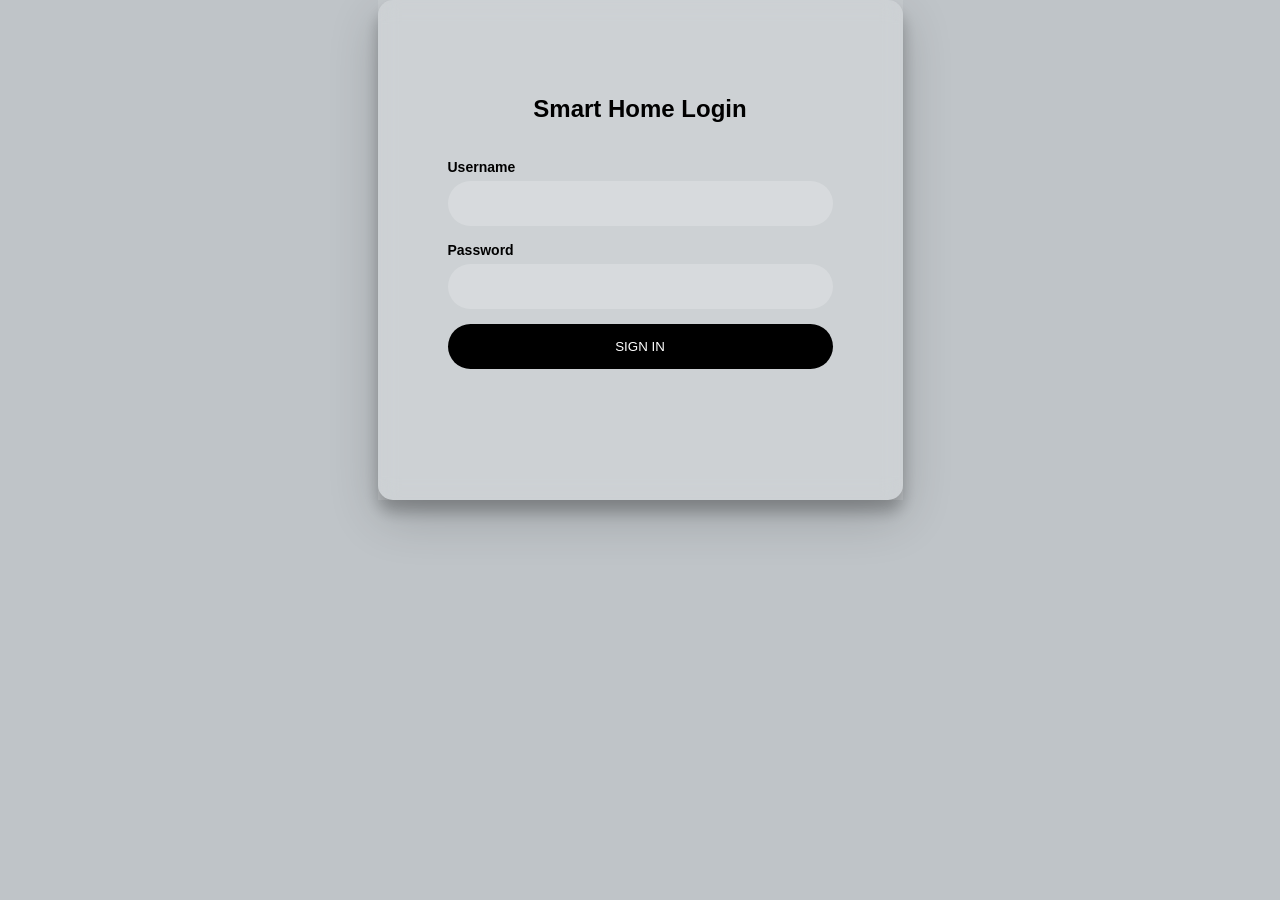
<file: web ui/dash/login.html>
<!DOCTYPE html>
<html lang="en">
<head>
  <meta charset="UTF-8" />
  <meta name="viewport" content="width=device-width, initial-scale=1.0"/>
  <link rel="stylesheet" href="login.css">
  <title>Login</title>
  <script>
    document.addEventListener("DOMContentLoaded", () => {
      const loginForm = document.getElementById("login-form");

      loginForm?.addEventListener("submit", (e) => {
        e.preventDefault();
        const username = loginForm.username.value;
        const password = loginForm.password.value;

        if (username && password) {
          document.cookie = "session=abc123; path=/";
          window.location.href = "index.html";
        } else {
          alert("Please input credentials!");
        }
      });
    });
  </script>
</head>
<body>
<div class="login-wrap">
  <div class="login-html">
    <h2 class="tab">Smart Home Login</h2>
    <div class="login-form">
      <form id="login-form" method="POST">
        <div class="group">
          <label for="username" class="label">Username</label>
          <input id="username" name="username" type="text" class="input" required>
        </div>
        <div class="group">
          <label for="password" class="label">Password</label>
          <input id="password" name="password" type="password" class="input" required minlength="6">
        </div>
        <div class="group">
          <input type="submit" class="button" value="Sign In">
        </div>
      </form>
    </div>
  </div>
</div>
</body>
</html>
</file>
<file: web ui/dash/login.css>
body {
  margin: 0;
  color: #6a6f8c;
  background: #bfc4c8;
  font: 600 16px/18px 'Open Sans', sans-serif;
}
*,
:after,
:before {
  box-sizing: border-box;
}
.clearfix:after,
.clearfix:before {
  content: '';
  display: table;
}
.clearfix:after {
  clear: both;
}
a {
  color: inherit;
  text-decoration: none;
}

.login-wrap {
  width: 100%;
  margin: auto;
  max-width: 525px;
  min-height: 500px;
  position: relative;
  background: #ffffff22;
  box-shadow: 0 12px 15px 0 rgba(0,0,0,.24), 0 17px 50px 0 rgba(0,0,0,.19);
  border-radius: 15px;
  backdrop-filter: blur(10px);
}

.login-html {
  width: 100%;
  height: 100%;
  position: absolute;
  padding: 80px 70px 50px 70px;
  background: rgba(255,255,255,0.1);
}

.login-html .tab {
  font-size: 24px;
  font-weight: 700;
  text-align: center;
  color: black;
  margin-bottom: 40px;
}

.login-form {
  min-height: 250px;
  position: relative;
}

.login-form .group {
  margin-bottom: 15px;
}
.login-form .group .label,
.login-form .group .input,
.login-form .group .button {
  width: 100%;
  color: black;
  display: block;
}
.login-form .group .input,
.login-form .group .button {
  border: none;
  padding: 15px 20px;
  border-radius: 25px;
  background: rgba(255, 255, 255, .2);
  color: black;
}
.login-form .group .label {
  color: black;
  font-size: 14px;
  margin-bottom: 5px;
}
.login-form .group .button {
  background: black;
  color: #fff;
  text-transform: uppercase;
  cursor: pointer;
  transition: background 0.3s ease;
}
.login-form .group .button:hover {
  background: black;
}
.login-form .group .input::placeholder {
  color: black;
  opacity: 1;
}
</file>
